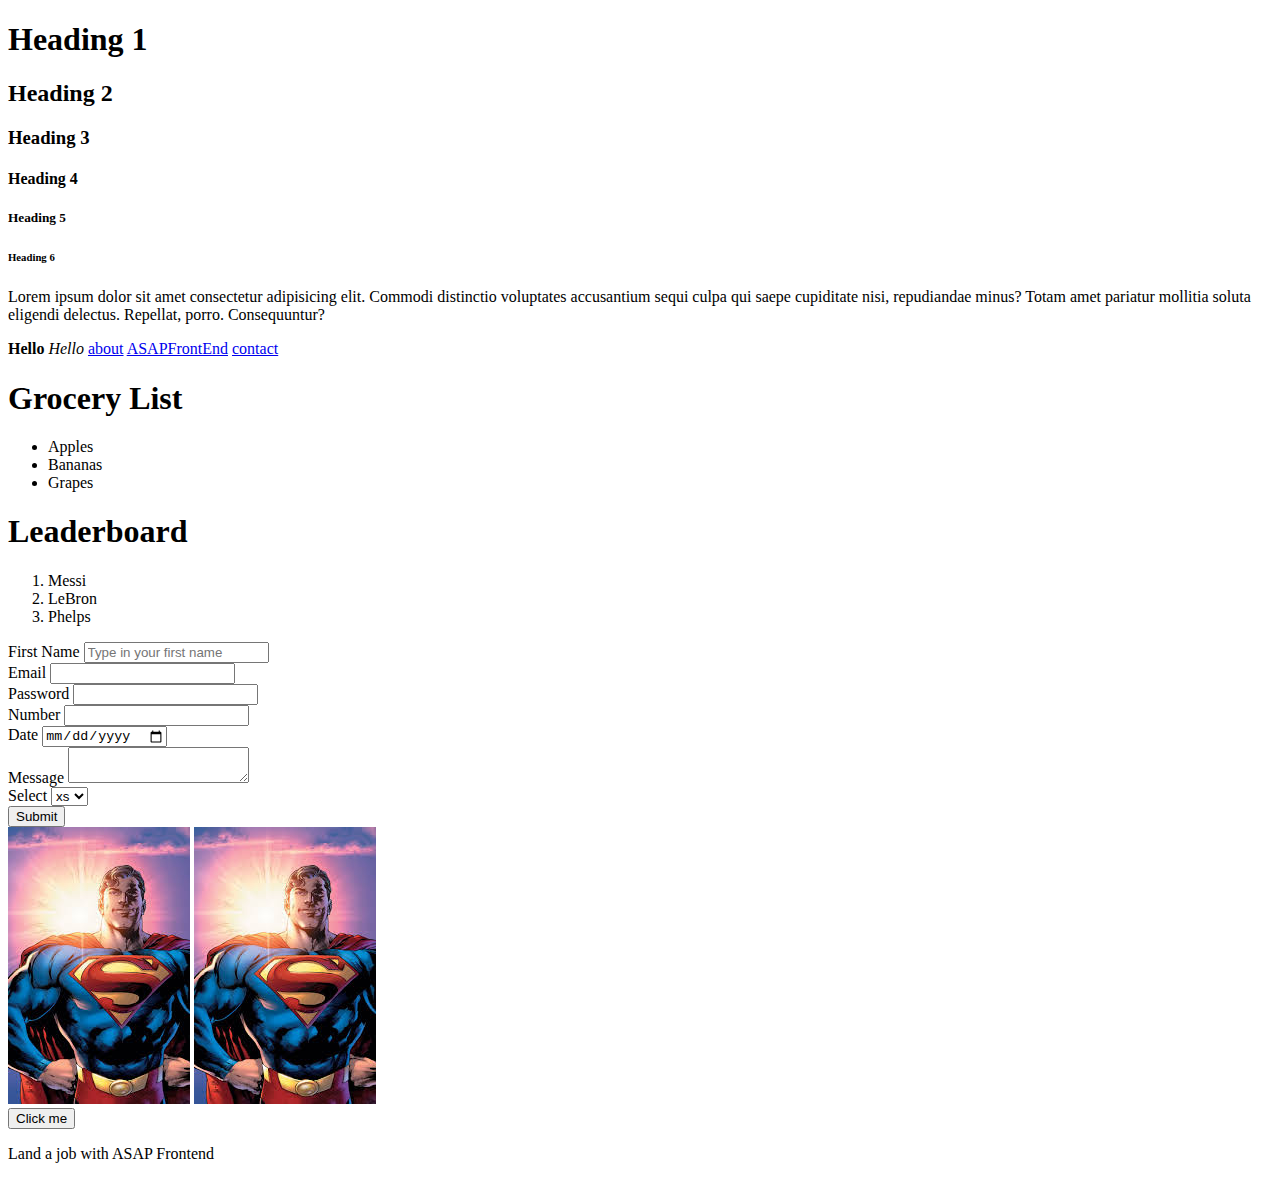
<file: HTML Crash Course/index.html>
<!DOCTYPE html>
<html lang="en">
    <head>
        <meta charset="UTF-8">
        <meta name="viewport" content="width=device-width, initial-scale=1.0">
        <title>HTML Crash Course</title>
    </head>
    <body>
        <!-- Headings -->
         <h1>Heading 1</h1>
         <h2>Heading 2</h2>
         <h3>Heading 3</h3>
         <h4>Heading 4</h4>
         <h5>Heading 5</h5>
         <h6>Heading 6</h6>
         
        <!-- Paragraphs -->
        <p>Lorem ipsum dolor sit amet consectetur adipisicing elit. Commodi distinctio voluptates accusantium sequi culpa qui saepe cupiditate nisi, repudiandae minus? Totam amet pariatur mollitia soluta eligendi delectus. Repellat, porro. Consequuntur?</p>
        <b>Hello</b>
        <i>Hello</i>

        <!-- Anchor Elements -->
        <a href="about.html">about</a>

        <!-- 1. Create a link that send us to asapfrontend.com (MUST OPEN ON A NEW TAB) -->
        <a href="https://asapfrontend.com/" target="_blank">ASAPFrontEnd</a>

        <!-- 2. Create a link that opens up a new file called "contact.html" -->
        <a href="contact.html">contact</a>
        
        <!-- Lists -->
         <h1>Grocery List</h1>
         <ul>
            <li>Apples</li>
            <li>Bananas</li>
            <li>Grapes</li>
         </ul>
        
         <h1>Leaderboard</h1>
         <ol>
            <li>Messi</li>
            <li>LeBron</li>
            <li>Phelps</li>
         </ol>

        <!-- Forms -->
        <form>
        <div>
            <label>First Name</label>
            <input type="text" 
            placeholder="Type in your first name"/>
        </div>

        <div>
            <label>Email</label>
            <input type="email" />
        </div>

        <div>
            <label>Password</label>
            <input type="password" />
        </div>

        <div>
            <label>Number</label>
            <input type="number" />
        </div>

        <div>
            <label>Date</label>
            <input type="date" />
        </div>

        <div>
            <label>Message</label>
            <textarea name="" id=""></textarea>
        </div>

        <div>
            <label>Select</label>
            <select>
                <option value="xs">xs</option>
                <option value="rs">rs</option>
                <option value="xa">xa</option>
                <option value="fs">fs</option>
                <option value="xg">xg</option>
            </select>
        </div>

        <button>
            Submit
        </button>
        </form>

        <!-- Images -->
        <img src="sups.jpg" alt="Superman" />
        <img src="[data-uri]" alt="" />

        <!-- Buttons -->
        <div>
        <button>Click me</button>
        </div>

        <!-- Spans -->
        <p>Land a job with <span>ASAP Frontend</span></p>
    </body>
</html>
</file>
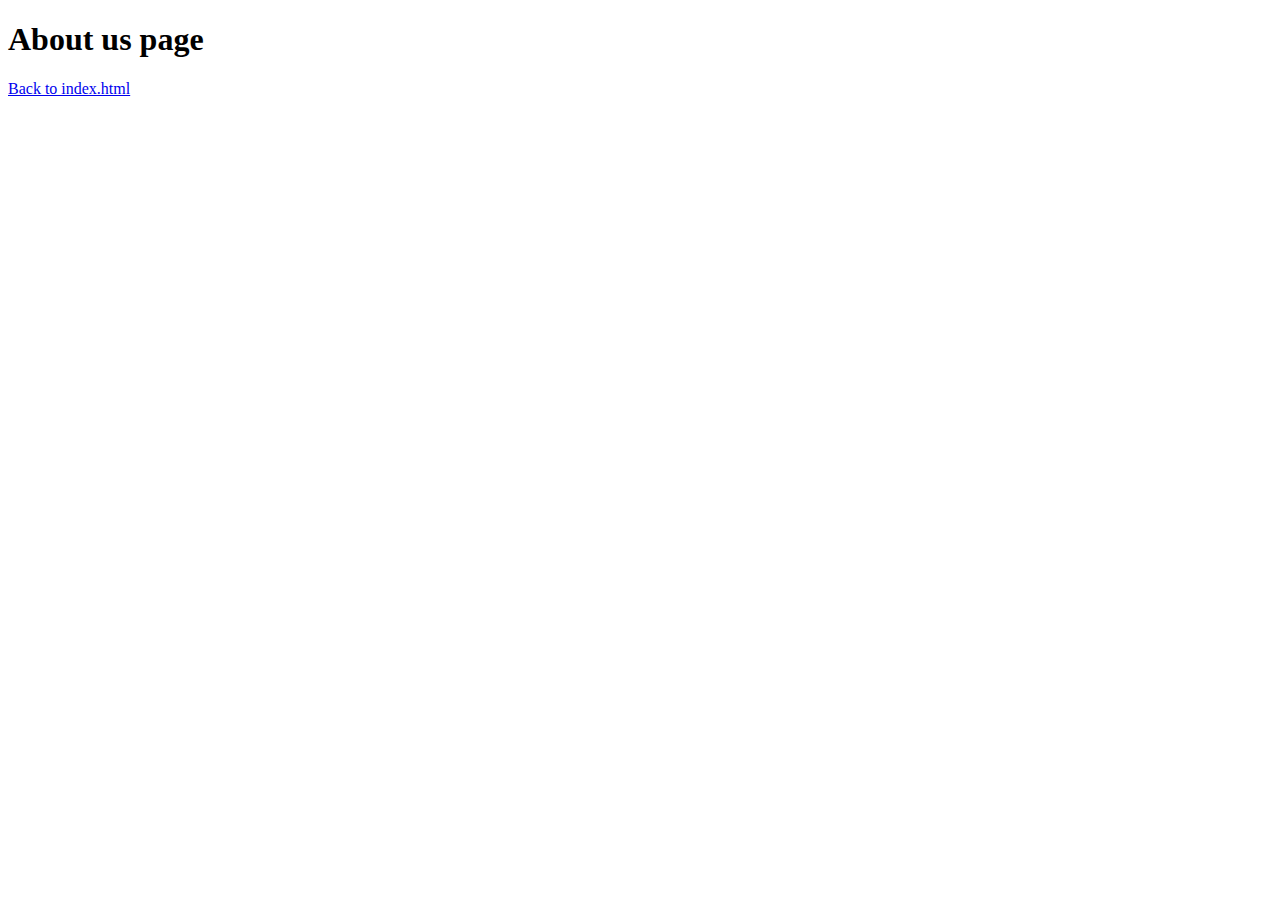
<file: HTML Crash Course/about.html>
<!DOCTYPE html>
<html lang="en">
<head>
    <meta charset="UTF-8">
    <meta name="viewport" content="width=device-width, initial-scale=1.0">
    <title>Document</title>
</head>
<body>
    <h1>About us page</h1>
    <a href="index.html">Back to index.html</a>
</body>
</html>
</file>
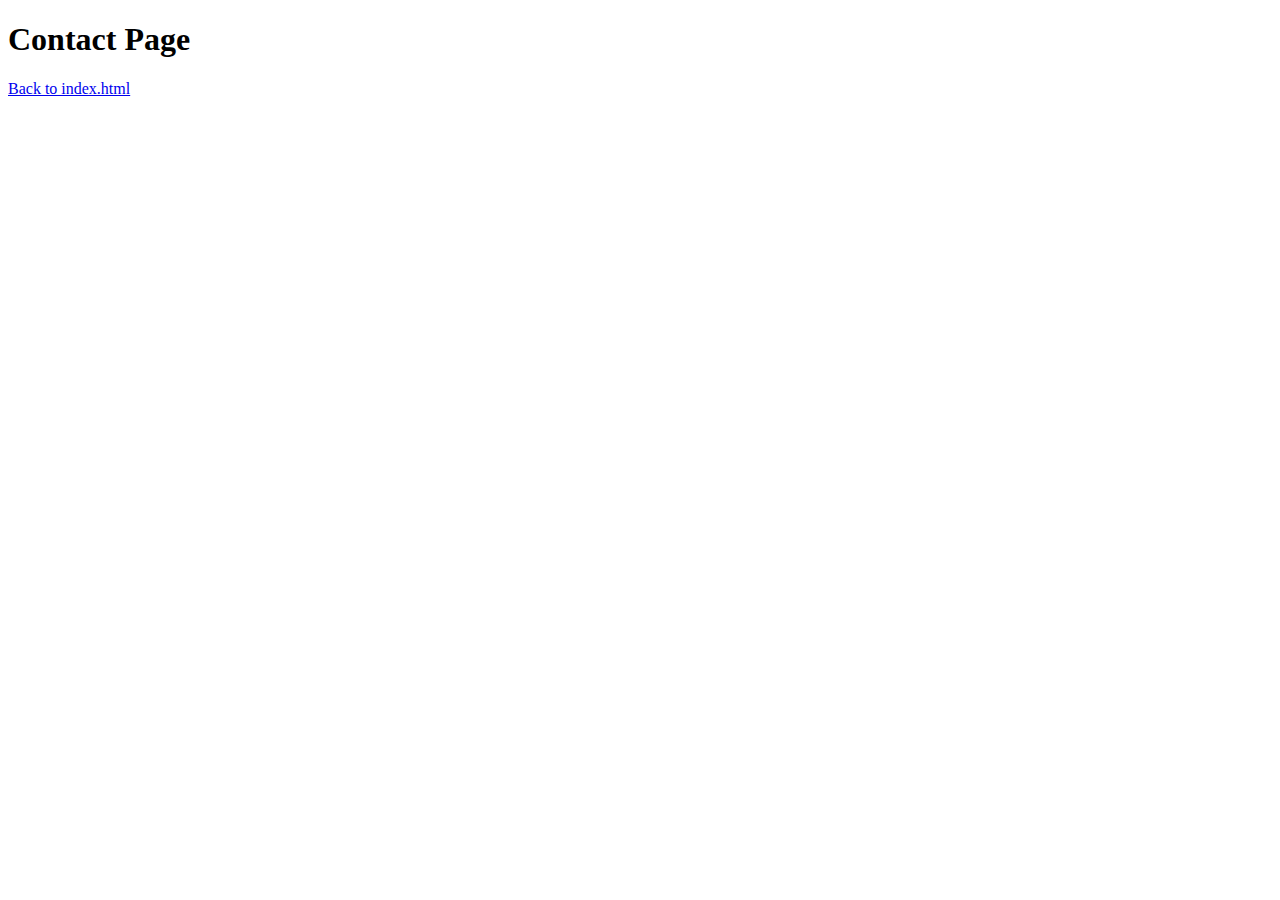
<file: HTML Crash Course/contact.html>
<!DOCTYPE html>
<html lang="en">
<head>
    <meta charset="UTF-8">
    <meta name="viewport" content="width=device-width, initial-scale=1.0">
    <title>Document</title>
</head>
<body>
    <h1>Contact Page</h1>
    <a href="index.html">Back to index.html</a>
</body>
</html>
</file>
